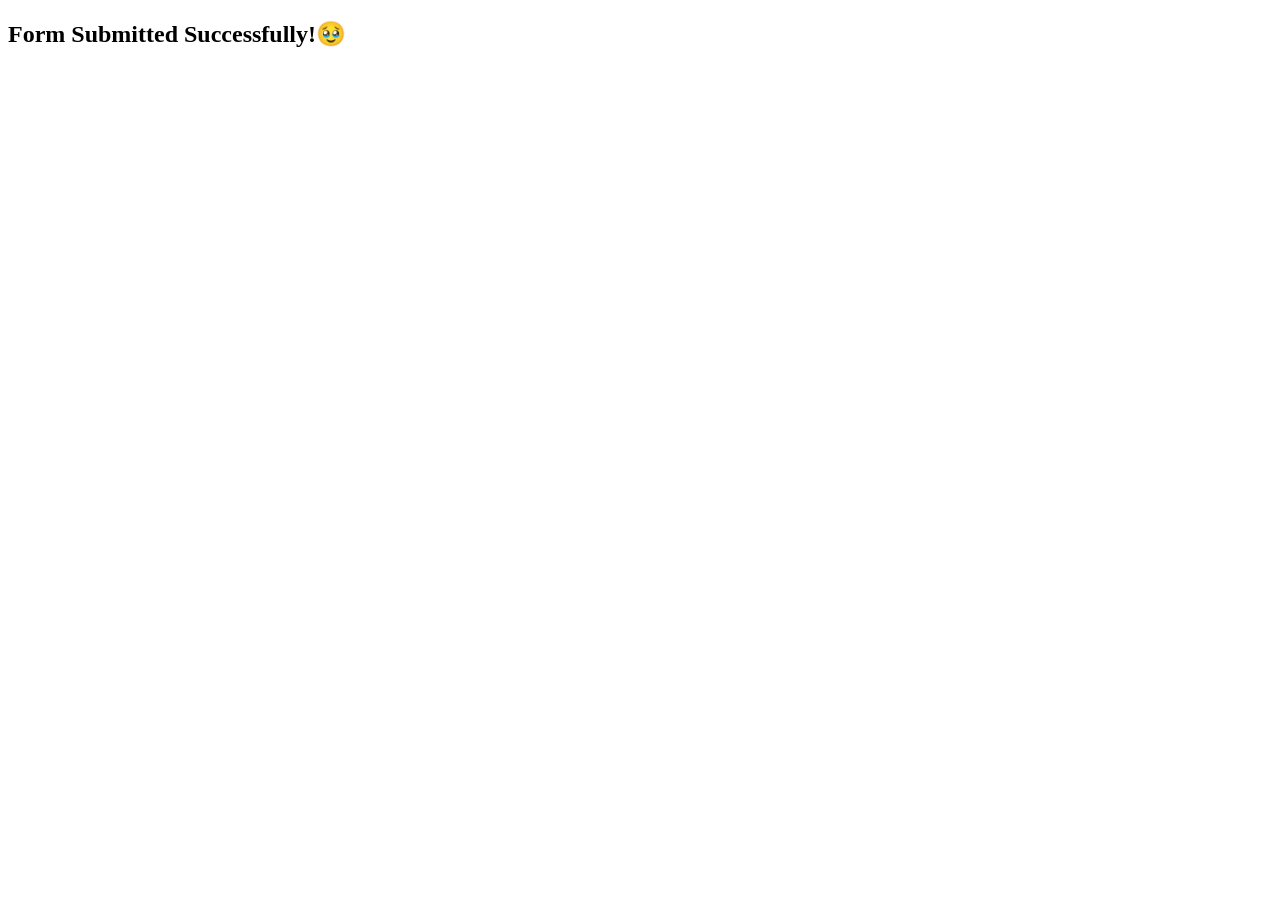
<file: Projects/result.html>
<!DOCTYPE html>
<html lang="en">
<head>
    <meta charset="UTF-8">
    <meta name="viewport" content="width=device-width, initial-scale=1.0">
    <title>Submitted</title>
</head>
<body>
    <h2>Form Submitted Successfully!🥹</h2>
</body>
</html>
</file>
